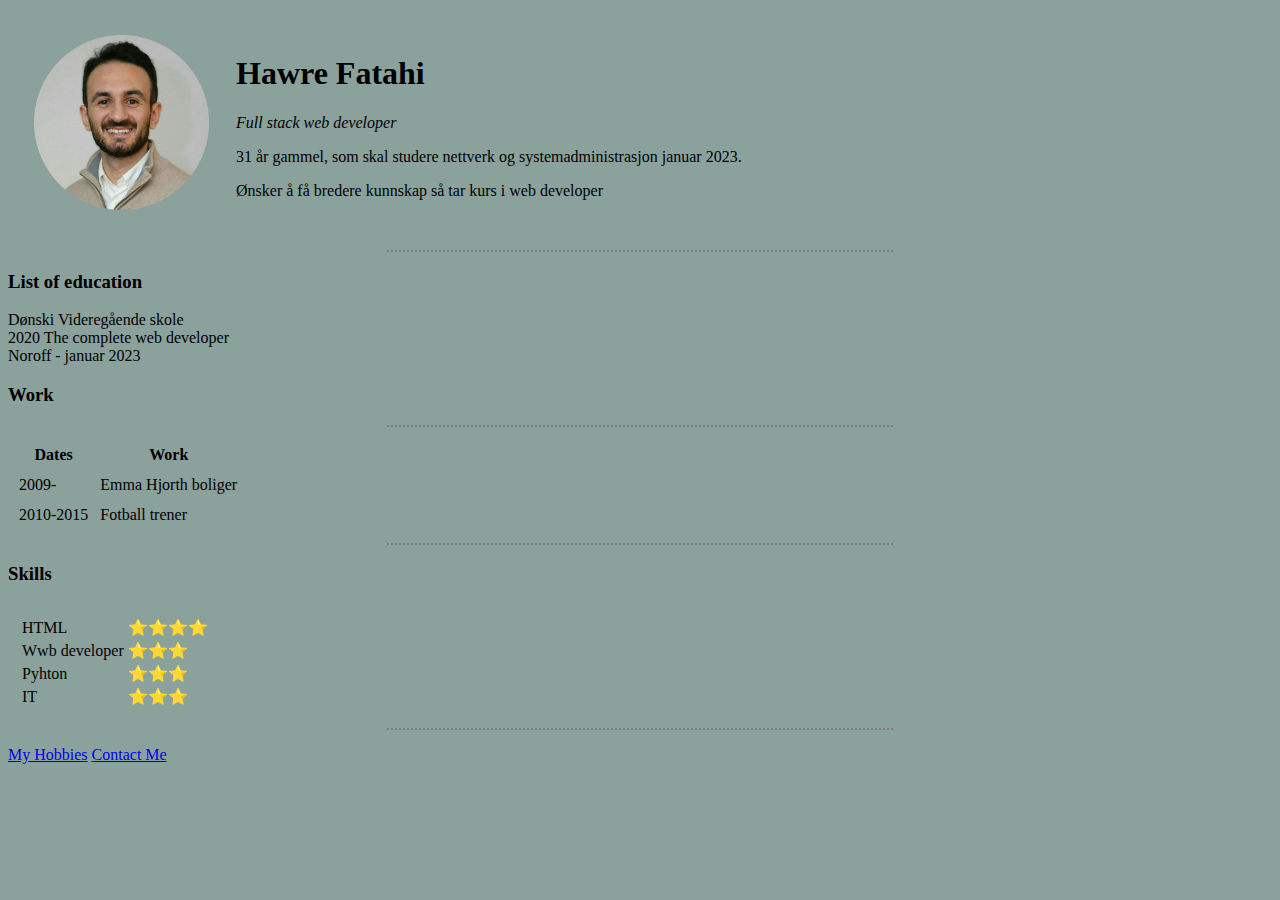
<file: index.html>
<!DOCTYPE html>
<html lang="en">
    <meta charset="UTF-8">
    <title>Hawre Fatahi Personal Site</title>
    <link rel="stylesheet" href="CSS/css/style.css">


<body style="background-color: rgb(139, 161, 156)">
    <table cellspacing="25">
        <tr>
            <td><img src="images/49545959_2284499728493215_224102464268271616_n-modified.png" alt="">
            <td>   <h1>Hawre Fatahi</h1>
                <p><em>Full stack web developer</em></p>
                <p>31 år gammel, som skal studere nettverk og systemadministrasjon januar 2023.</p>
                <p>Ønsker å få bredere kunnskap så tar kurs i web developer</p>



        </tr>
    </table>
    <hr>
    <h3>List of education</h3>
    <ul></ul>
    <li>Dønski Videregående skole</li>
    <li>2020 The complete web developer</li>
    <li>Noroff - januar 2023</li>
    <ul></ul>
    <h3>Work</h3>
    <hr>
        <table cellspacing="10">
            <thead>
                <tr>
                    <th>Dates</th>
                    <th>Work</th>
                </tr>
            </thead>
            <tr>
                <td>2009-</td>
                <td>Emma Hjorth boliger</td>
            </tr>
            <tr>
                <td>2010-2015</td>
                <td>Fotball trener</td>
            </tr>
        </table>
        <hr>
        <h3>Skills</h3>

        <table cellspacing="10">
            <tr>
                <td>
                    <table>
                        <tr>
                            <td>HTML</td>
                            <td>⭐️⭐️⭐️⭐️</td>
                        </tr>
                        <tr>
                            <td>Wwb developer</td>
                            <td>⭐️⭐️⭐️</td>
                        </tr>
                        <tr>
                            <td>Pyhton</td>
                            <td>⭐️⭐️⭐️</td>
                        </tr>
                            <td>IT</td>
                            <td>⭐️⭐️⭐️</td>
                        </tr>
                    </table>

                </td>
            </tr>
        </table>

        <hr>

    </p>
<a href="Hobbies.html">My Hobbies</a>
<a href="contackme.html">Contact Me</a>

    

</body>
</html>
</file>
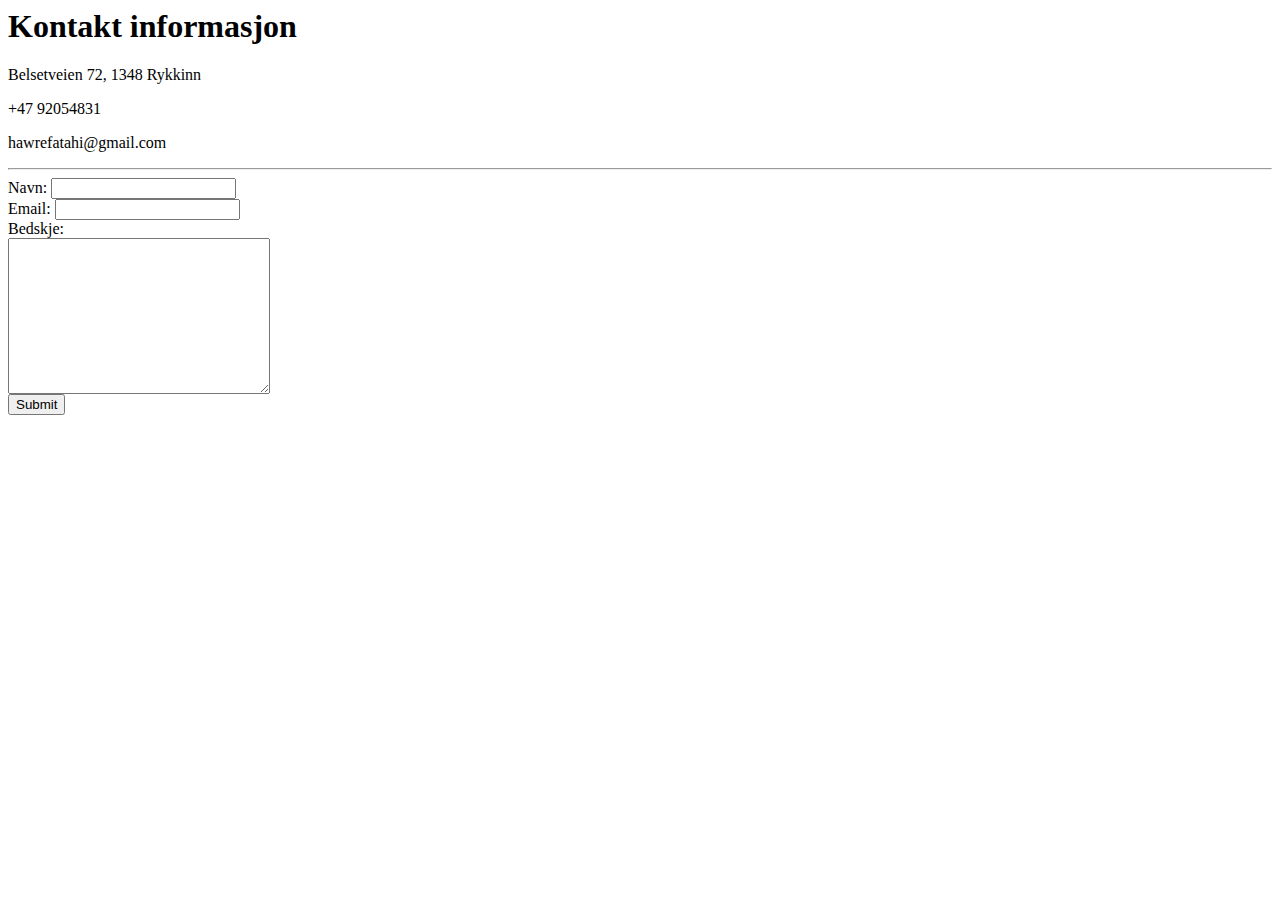
<file: contackme.html>
<html>
    <head>
        <meta charset="utf-8"
        title="Contact me"
        <link rel="stylesheet" href="CSS/css/style.css">
    
    </head>
    <body>
        <H1>Kontakt informasjon</H1>
        <p>Belsetveien 72, 1348 Rykkinn</p>
        <p>+47 92054831</p>
        <p>hawrefatahi@gmail.com</p>
        <hr>
        <form action="mailto:hawrefatahi@gmail.com" method="post" enctype="text/plain">
            <label>Navn:</label>
            <input type="text" name="YourName" id=""><br>
            <label >Email:</label>
            <input type="text" name="YourEmail" id=""><br>
            <label>Bedskje:</label><br>
            <textarea name="YourMessage" id="" cols="30" rows="10"></textarea><br>
            <input type="submit">
        </form>

    </body>
</html>
</file>
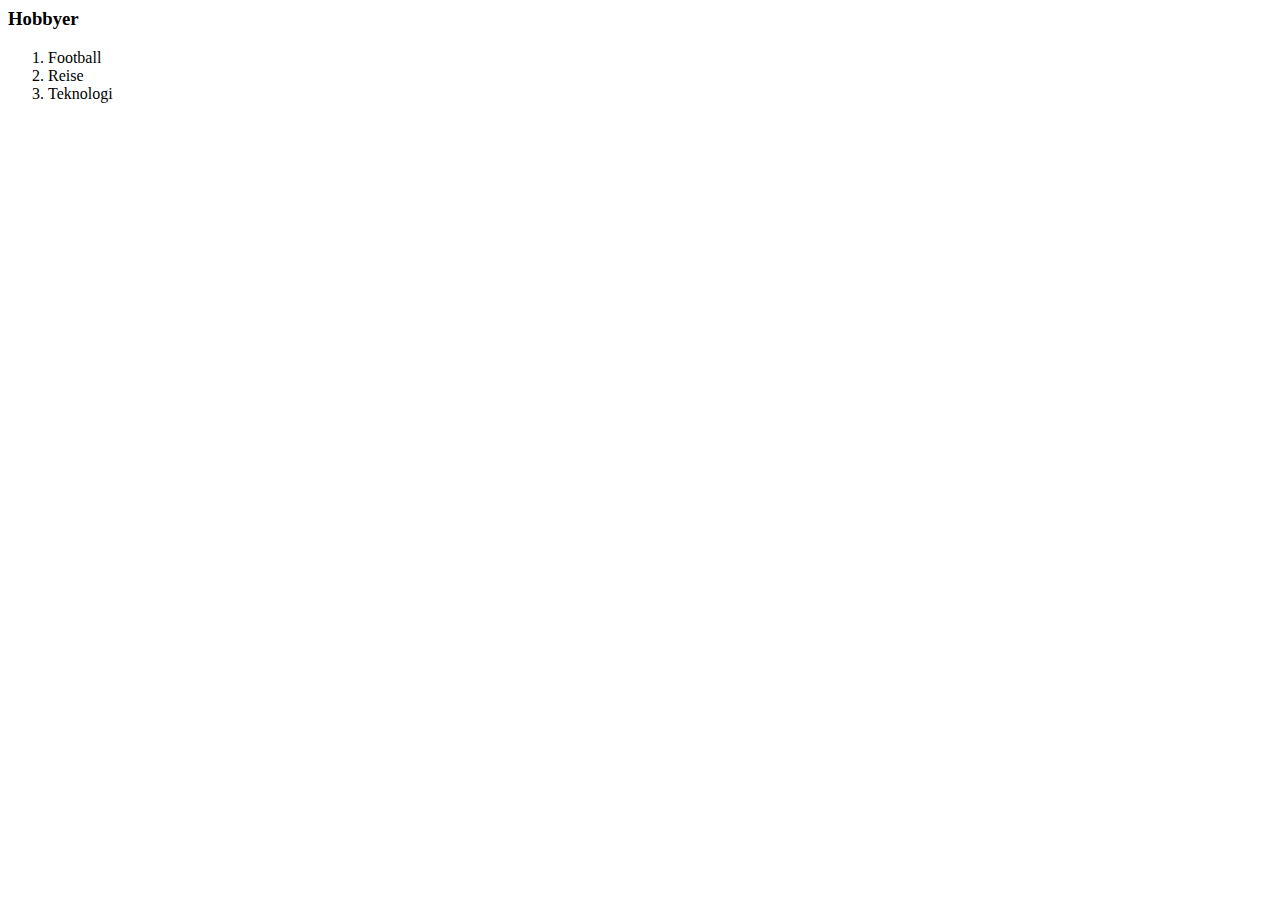
<file: Hobbies.html>
<html>
    <head>
        <meta charset="utf-8">
        <title>My hobbies</title>
        <link rel="stylesheet" href="CSS/css/style.css">
    </head>
    <body>
        <h3>Hobbyer</h3>
        <ol>
        <li>Football</li>
        <li>Reise</li>
        <li>Teknologi</li>
        </ol>
    </body>
</html>
</file>
<file: CSS/css/style.css>
body
    img {height: 175px;}

    hr {

    border-style: dotted none none;
    border-color: grey;
    border-width: 2px;
    height: 0px;
    width: 40%;
    }
</file>
